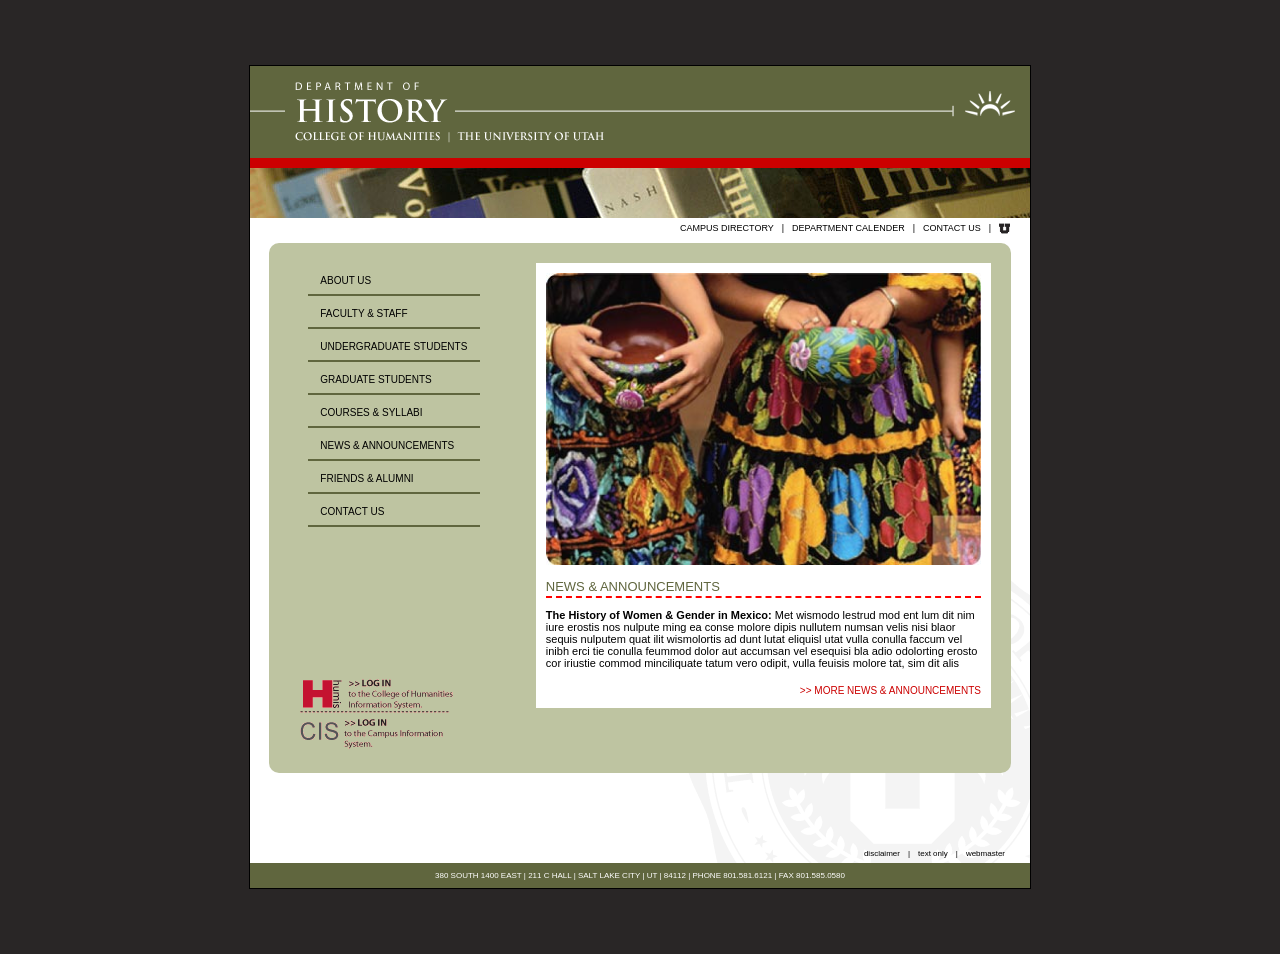
<file: index.html>
<!DOCTYPE html>
<html lang="en">
<head>
    <meta charset="UTF-8">
    <title>HUMIS Homepage</title>
    <link rel="stylesheet" href="stylesheet.css">
</head>
<body>
<div id="parent"><!-- all this is the markup -->
    <section class="header">
        <img src="files/historyHome.gif" alt="University of Utah Department of History">
    </section>

    <section class="sub-head">

    </section>

    <section class="main-content-area">
        <nav class="secondary">
            <a href="#">campus directory</a>|
            <a href="#">department calender</a>|
            <a href="#">contact us</a> |
            <img src="files/u_small.gif" alt="University of Utah"/>
        </nav>

        <section class="brown-box">
            <div class="left-side">
                <nav>
                   <a href="#">About Us</a>
                   <a href="#">Faculty &amp; Staff</a>
                   <a href="#">Undergraduate Students</a>
                   <a href="#">Graduate Students</a>
                   <a href="#">Courses &amp; Syllabi</a>
                   <a href="#">News &amp; Announcements</a>
                   <a href="#">Friends &amp; Alumni</a>
                   <a href="#">Contact Us</a>
                </nav>

                <div class="links">
                    <img src="files/login-humis.gif" alt="Log into HUMIS"/>
                    <img src="files/login-cis.gif" alt="Log into CIS"/>
                </div>
            </div>

            <div class="right-side">
                <img src="files/women_w_pottery.jpg" alt="Woman w pottery"/>

                <h4>
                    News &amp; Announcements
                </h4>

                <p>
                    <strong>The History of Women & Gender in Mexico:</strong> Met wismodo lestrud mod ent lum dit
                    nim iure erostis nos nulpute ming ea conse molore dipis nullutem numsan velis nisi blaor
                    sequis nulputem quat ilit wismolortis ad dunt lutat eliquisl utat vulla conulla faccum vel
                    inibh erci tie conulla feummod dolor aut accumsan vel esequisi bla adio odolorting erosto
                    cor iriustie commod minciliquate tatum vero odipit, vulla feuisis molore tat, sim dit alis
                </p>

                <div class="more">
                    <a href="#">>> More news &amp; announcements</a>
                </div>
            </div>
        </section>

        <nav class="secondary bottom">
            <a href="#">disclaimer</a>|
            <a href="#">text only</a>|
            <a href="#">webmaster</a>
        </nav>
    </section>

    <section class="footer">
        380 SOUTH 1400 EAST | 211 C HALL | SALT LAKE CITY | UT | 84112 | PHONE 801.581.6121 | FAX 801.585.0580
    </section>
</div>
</body>
</html>
</file>
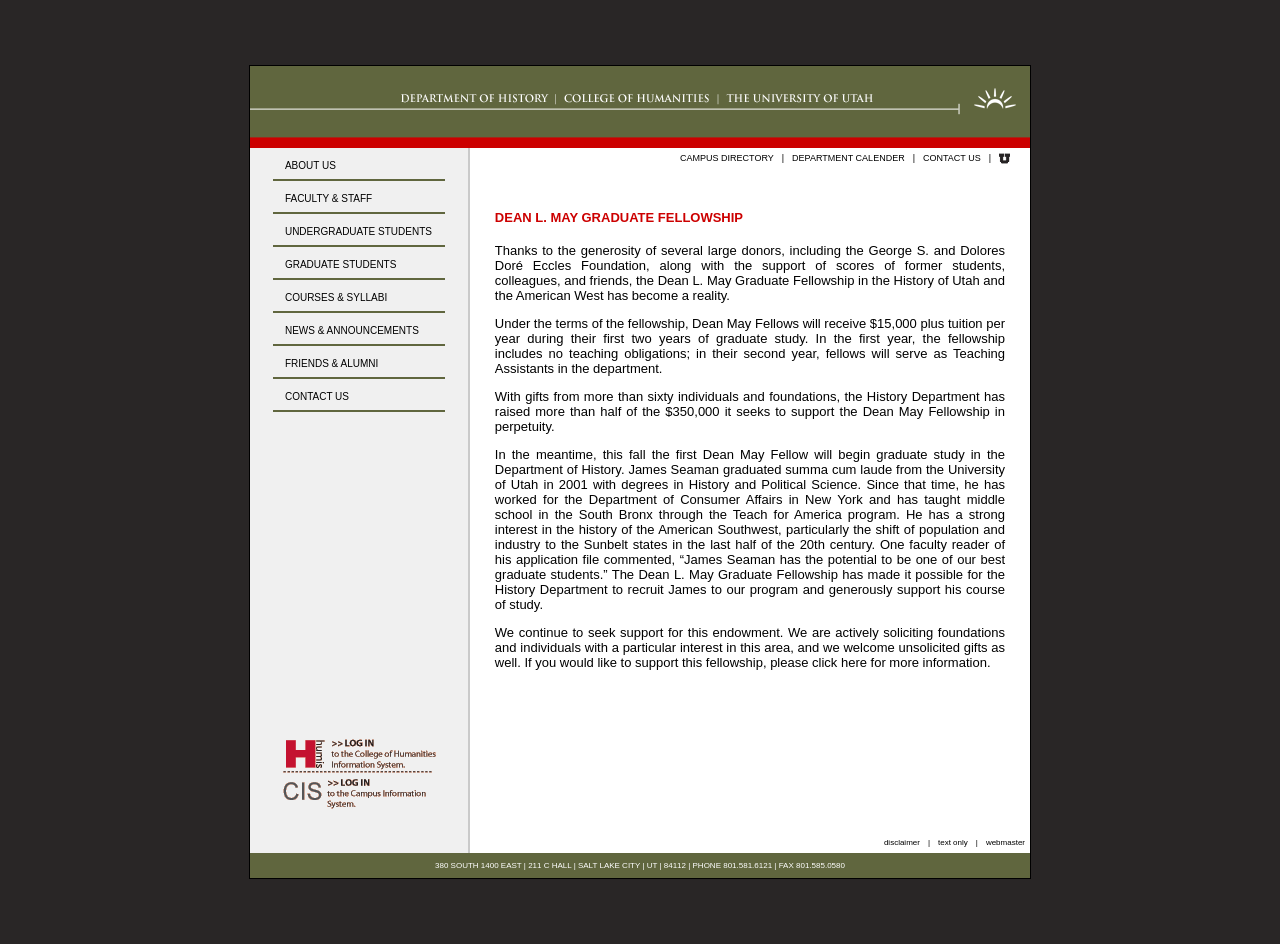
<file: inner-fellowship-layout.html>
<!DOCTYPE html>
<html lang="en">
<head>
    <meta charset="UTF-8">
    <title>Inner Fellowship Page</title>
    <link rel="stylesheet" href="inner-fellowship-styles.css">
</head>
<body>
<div id="parent"> <!--I started this at 12:00 pm 3/31... lets see how well I do-->
    <section class="header">
        <img src="files/historyHeader.gif" alt="University of Utah Department of History">
    </section>

    <section class="all-content">
        <div class="left-side">
            <nav>
                <a href="#">About Us</a>
                <a href="#">Faculty &amp; Staff</a>
                <a href="#">Undergraduate Students</a>
                <a href="#">Graduate Students</a>
                <a href="#">Courses &amp; Syllabi</a>
                <a href="#">News &amp; Announcements</a>
                <a href="#">Friends &amp; Alumni</a>
                <a href="#">Contact Us</a>
            </nav>

            <div class="links">
                <img src="files/login-humis.gif" alt="Log into HUMIS"/>
                <img src="files/login-cis.gif" alt="Log into CIS"/>
            </div>
        </div>

        <div class="right-side">
            <nav class="secondary">
                <a href="#">campus directory</a>|
                <a href="#">department calender</a>|
                <a href="#">contact us</a> |
                <img src="files/u_small.gif" alt="University of Utah"/>
            </nav>

            <section class="content">
                <h4> Dean L. May Graduate Fellowship </h4>

                <p>
                    Thanks to the generosity of several large donors, including the George S. and Dolores
                    Doré Eccles Foundation, along with the support of scores of former students, colleagues,
                    and friends, the Dean L. May Graduate Fellowship in the History of Utah and the American
                    West has become a reality.
                </p>
                <p>
                    Under the terms of the fellowship, Dean May Fellows will receive $15,000 plus tuition
                    per year during their first two years of graduate study. In the first year, the fellowship
                    includes no teaching obligations; in their second year, fellows will serve as Teaching
                    Assistants in the department.
                </p>
                <p>
                    With gifts from more than sixty individuals and foundations, the History Department
                    has raised more than half of the $350,000 it seeks to support the Dean May Fellowship
                    in perpetuity.
                </p>
                <p>
                    In the meantime, this fall the first Dean May Fellow will begin graduate study in the
                    Department of History. James Seaman graduated summa cum laude from the University
                    of Utah in 2001 with degrees in History and Political Science. Since that time, he has
                    worked for the Department of Consumer Affairs in New York and has taught middle
                    school in the South Bronx through the Teach for America program. He has a strong
                    interest in the history of the American Southwest, particularly the shift of population
                    and industry to the Sunbelt states in the last half of the 20th century. One faculty
                    reader of his application file commented, “James Seaman has the potential to be one of
                    our best graduate students.” The Dean L. May Graduate Fellowship has made it possible
                    for the History Department to recruit James to our program and generously support his
                    course of study.
                </p>
                <p>
                    We continue to seek support for this endowment. We are actively soliciting foundations
                    and individuals with a particular interest in this area, and we welcome unsolicited
                    gifts as well. If you would like to support this fellowship, please click here for more
                    information.
                </p>
            </section>

            <nav class="secondary bottom">
                <a href="#">disclaimer</a>|
                <a href="#">text only</a>|
                <a href="#">webmaster</a>
            </nav>
        </div>
    </section>

    <section class="footer">
        380 SOUTH 1400 EAST | 211 C HALL | SALT LAKE CITY | UT | 84112 | PHONE 801.581.6121 | FAX 801.585.0580
    </section> <!--1:35 PM BOOM SHAKALAKA! This only encourages my bad procrastination habits-->
</div>
</body>
</html>
</file>
<file: stylesheet.css>
body {
    font-family: Arial, Helvetica, sans-serif;
    background-color: #292626;;
}

div#parent { /* declaration or "selector */
    border: 1px solid black;
    width: 780px;
    margin: 65px auto;
    background-color: #fff;
}

div#parent section {
    /*border: 1px solid #009fc3;*/
}

section.header {
    height: 102px;
}

section.sub-head {
    background-image: url('/files/histHomepic.jpg');
    background-repeat: no-repeat;
    background-position: center;
    height: 50px;
}

section.main-content-area { /* declaration for a section tag whose class is "main-content-area" */
    min-height: 400px;
    display: flex;
    flex-direction: column;
    justify-content: space-between;
    background-image: url("/files/uofu_medallion_rt.gif");
    background-repeat: no-repeat;
    background-position: bottom right;

    nav.secondary { /*applies to all nav tags found inside (descendants of) section.main-content-area */
        min-height: 20px;
        /*border: 1px dotted red;*/
        /*text-align: right;*/
        padding-right: 20px;
        font-size: 9px;
        display: flex;
        justify-content: flex-end;
        align-items: center;
        gap: 3px;

        a { /*this targets all links in each of our navs FIX THIS PART HERE */
            margin: 0 5px;
            color: black;
            text-decoration: none;
            text-transform: uppercase;

            &:hover { /* pseudo-class declaration */
                text-decoration: underline;
            }
        }

        &.bottom {
            font-size: 8px;

            a {
                text-transform: lowercase;
            }
        }

        img {
            height: 11px;
            margin-left: 5px;
        }
    }

    section.brown-box {
        background-color: #bec4a1;
        padding: 20px;
        border-radius: 10px;
        min-height: 490px;
        display: flex;
        justify-content: space-between;
        width: 90%;
        margin: 5px auto 70px;
        /* Above line reads 0 on top, "the same amount" on the left and right,
        and then finally 70px on the bottom */

        .left-side {
            width: 30%;
            display: flex;
            flex-direction: column;
            justify-content: space-between;
            align-items: center;

            nav {
                a {
                    color: black;
                    display: block;
                    text-decoration: none;
                    border-bottom: 2px solid #60663e;
                    padding: 12px 0 8px 12px;
                    text-transform: uppercase;
                    font-size: 10px;
                    width: 160px;

                    &:hover {
                        color: white;
                        background-color: black;
                    }
                }
            }

            .links {
                width: 90%;
            }
        }

        .right-side {
            width: 62%;
            background-color: white;
            padding: 10px;
            height: fit-content;

            img {
                width: 100%;
                margin-bottom: 10px;
            }

            p {
                font-size: 11px;
            }

            div.more {
                text-align: right;

                a {
                    color: #cc0000;
                    text-decoration: none;
                    text-transform: uppercase;
                    font-size: 10px;

                    &:hover {
                        text-decoration: underline;
                    }
                }
            }
        }
    }
}

section.footer {
    background-color: #60663e;
    text-align: center;
    color: white;
    font-size: 8px;
    padding: 8px;
}

h4 {
    color: #60663e;
    border-bottom: 2px dashed red;
    font-weight: unset;
    margin: 0;
    text-transform: uppercase;
    font-size: 13px;
    padding: 0 0 2px;
}
</file>
<file: inner-fellowship-styles.css>
body {
    font-family: Arial, Helvetica, sans-serif;
    background-color: #292626;;
}

div#parent {
    border: 1px solid black;
    width: 780px;
    margin: 65px auto;
    background-color: #fff;
}

section.header {
    height: 82px;
}

section.all-content {
    background-color: white;
    display: flex;
    min-height: 700px;

    .left-side {
        background-color: #f0f0f0;
        border-right: 2px solid #cacaca;
        width: 28%;
        display: flex;
        flex-direction: column;
        justify-content: space-between;
        align-items: center;
        padding-bottom: 40px;

        nav {
            a {
                color: black;
                display: block;
                text-decoration: none;
                border-bottom: 2px solid #60663e;
                padding: 12px 0 8px 12px;
                text-transform: uppercase;
                font-size: 10px;
                width: 160px;

                &:hover {
                    color: white;
                    background-color: black;
                }
            }
        }

        .links {
            width: 70%;
        }
    }

    .right-side {
        /*border: 1px solid black;*/
        width: 72%;

        section.content {
            padding: 25px;
            /*border: 1px solid black;*/
            margin: 0 auto 125px;
        }

        nav.secondary {
            min-height: 20px;
            padding-right: 20px;
            font-size: 9px;
            display: flex;
            justify-content: flex-end;
            align-items: center;
            gap: 3px;

            a {
                margin: 0 5px;
                color: black;
                text-decoration: none;
                text-transform: uppercase;

                &:hover {
                    text-decoration: underline;
                }
            }

            &.bottom {
                font-size: 8px;
                padding-right: 0;

                a {
                    text-transform: lowercase;
                }
            }

            img {
                height: 11px;
                margin-left: 5px;
            }
        }
    }
}

section.footer {
    background-color: #60663e;
    text-align: center;
    color: white;
    font-size: 8px;
    padding: 8px;
}

h4 {
    color: #CC0000;
    text-transform: uppercase;
    font-size: 13px;
}

p {
    font-size: 13px;
    text-align: justify;
}
</file>
